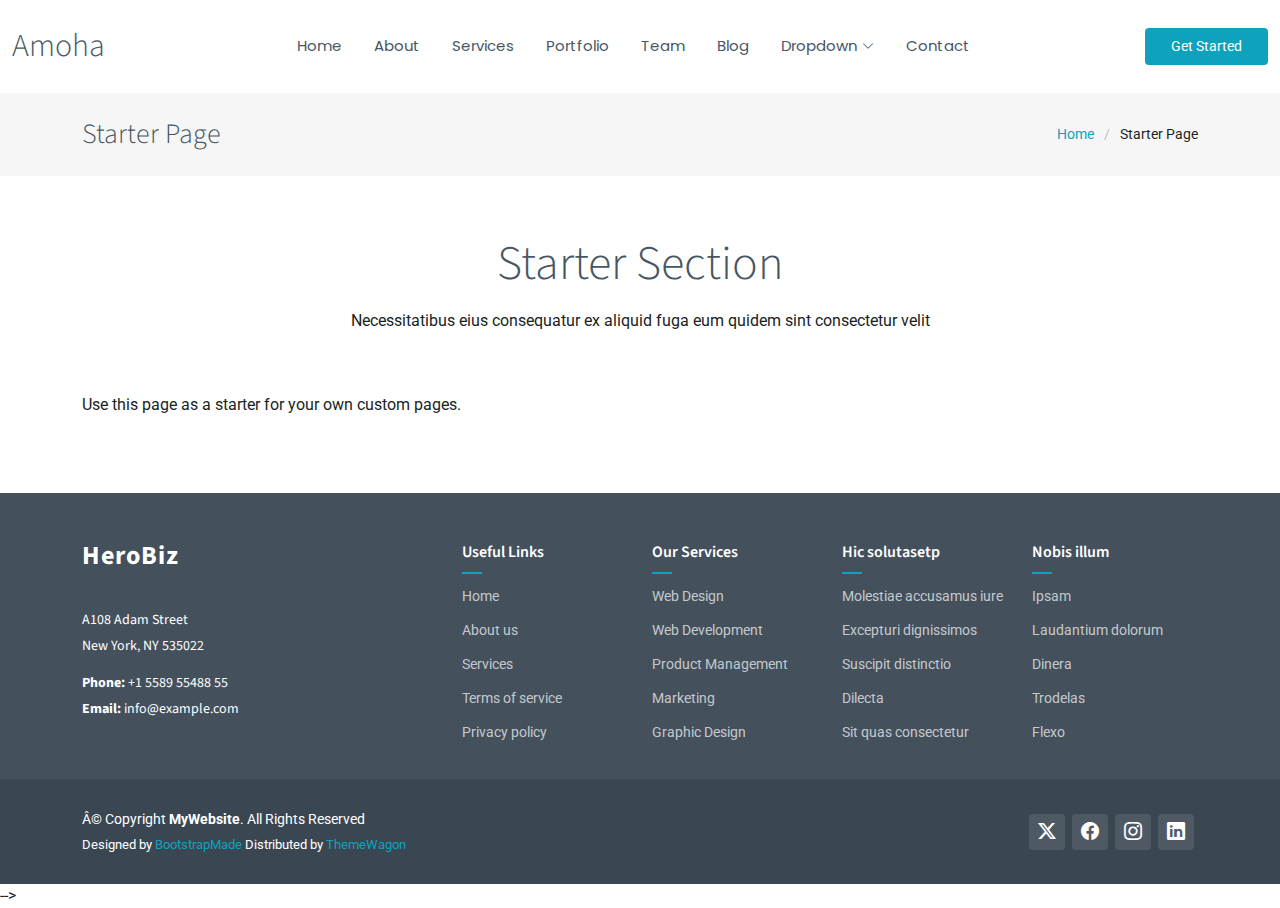
<file: starter-page.html>
<!-- <!DOCTYPE html>
<html lang="en">
  <head>
    <meta charset="utf-8" />
    <meta content="width=device-width, initial-scale=1.0" name="viewport" />
    <title>Amoha</title>
    <meta name="description" content="" />
    <meta name="keywords" content="" />

    <!-- Favicons -->
    <link href="assets/img/favicon.png" rel="icon" />
    <link href="assets/img/apple-touch-icon.png" rel="apple-touch-icon" />

    <!-- Fonts -->
    <link href="https://fonts.googleapis.com" rel="preconnect" />
    <link href="https://fonts.gstatic.com" rel="preconnect" crossorigin />
    <link
      href="https://fonts.googleapis.com/css2?family=Roboto:ital,wght@0,100;0,300;0,400;0,500;0,700;0,900;1,100;1,300;1,400;1,500;1,700;1,900&family=Poppins:ital,wght@0,100;0,200;0,300;0,400;0,500;0,600;0,700;0,800;0,900;1,100;1,200;1,300;1,400;1,500;1,600;1,700;1,800;1,900&family=Source+Sans+Pro:ital,wght@0,200;0,300;0,400;0,600;0,700;0,900;1,200;1,300;1,400;1,600;1,700;1,900&display=swap"
      rel="stylesheet"
    />

    <!-- Vendor CSS Files -->
    <link
      href="assets/vendor/bootstrap/css/bootstrap.min.css"
      rel="stylesheet"
    />
    <link
      href="assets/vendor/bootstrap-icons/bootstrap-icons.css"
      rel="stylesheet"
    />
    <link href="assets/vendor/aos/aos.css" rel="stylesheet" />
    <link
      href="assets/vendor/glightbox/css/glightbox.min.css"
      rel="stylesheet"
    />
    <link href="assets/vendor/swiper/swiper-bundle.min.css" rel="stylesheet" />

    <!-- Main CSS File -->
    <link href="assets/css/main.css" rel="stylesheet" />
  </head>

  <body class="starter-page-page">
    <header id="header" class="header d-flex align-items-center sticky-top">
      <div
        class="container-fluid position-relative d-flex align-items-center justify-content-between"
      >
        <a
          href="index.html"
          class="logo d-flex align-items-center me-auto me-xl-0"
        >
          <!-- Uncomment the line below if you also wish to use an image logo -->
          <!-- <img src="assets/img/logo.png" alt=""> -->
          <h1 class="sitename">Amoha</h1>
          <span></span>
        </a>

        <nav id="navmenu" class="navmenu">
          <ul>
            <li>
              <a href="#hero">Home<br /></a>
            </li>
            <li><a href="#about">About</a></li>
            <li><a href="#services">Services</a></li>
            <li><a href="#portfolio">Portfolio</a></li>
            <li><a href="#team">Team</a></li>
            <li><a href="blog.html">Blog</a></li>
            <li class="dropdown">
              <a href="#"
                ><span>Dropdown</span>
                <i class="bi bi-chevron-down toggle-dropdown"></i
              ></a>
              <ul>
                <li><a href="#">Dropdown 1</a></li>
                <li class="dropdown">
                  <a href="#"
                    ><span>Deep Dropdown</span>
                    <i class="bi bi-chevron-down toggle-dropdown"></i
                  ></a>
                  <ul>
                    <li><a href="#">Deep Dropdown 1</a></li>
                    <li><a href="#">Deep Dropdown 2</a></li>
                    <li><a href="#">Deep Dropdown 3</a></li>
                    <li><a href="#">Deep Dropdown 4</a></li>
                    <li><a href="#">Deep Dropdown 5</a></li>
                  </ul>
                </li>
                <li><a href="#">Dropdown 2</a></li>
                <li><a href="#">Dropdown 3</a></li>
                <li><a href="#">Dropdown 4</a></li>
              </ul>
            </li>
            <li><a href="#contact">Contact</a></li>
          </ul>
          <i class="mobile-nav-toggle d-xl-none bi bi-list"></i>
        </nav>

        <a class="btn-getstarted" href="index.html#about">Get Started</a>
      </div>
    </header>

    <main class="main">
      <!-- Page Title -->
      <div class="page-title">
        <div
          class="container d-lg-flex justify-content-between align-items-center"
        >
          <h1 class="mb-2 mb-lg-0">Starter Page</h1>
          <nav class="breadcrumbs">
            <ol>
              <li><a href="index.html">Home</a></li>
              <li class="current">Starter Page</li>
            </ol>
          </nav>
        </div>
      </div>
      <!-- End Page Title -->

      <!-- Starter Section Section -->
      <section id="starter-section" class="starter-section section">
        <!-- Section Title -->
        <div class="container section-title" data-aos="fade-up">
          <h2>Starter Section</h2>
          <p>
            Necessitatibus eius consequatur ex aliquid fuga eum quidem sint
            consectetur velit
          </p>
        </div>
        <!-- End Section Title -->

        <div class="container" data-aos="fade-up">
          <p>Use this page as a starter for your own custom pages.</p>
        </div>
      </section>
      <!-- /Starter Section Section -->
    </main>

    <footer id="footer" class="footer dark-background">
      <div class="footer-top">
        <div class="container">
          <div class="row gy-4">
            <div class="col-lg-4 col-md-6 footer-about">
              <a href="index.html" class="logo d-flex align-items-center">
                <span class="sitename">HeroBiz</span>
              </a>
              <div class="footer-contact pt-3">
                <p>A108 Adam Street</p>
                <p>New York, NY 535022</p>
                <p class="mt-3">
                  <strong>Phone:</strong> <span>+1 5589 55488 55</span>
                </p>
                <p><strong>Email:</strong> <span>info@example.com</span></p>
              </div>
            </div>

            <div class="col-lg-2 col-md-3 footer-links">
              <h4>Useful Links</h4>
              <ul>
                <li><a href="#">Home</a></li>
                <li><a href="#">About us</a></li>
                <li><a href="#">Services</a></li>
                <li><a href="#">Terms of service</a></li>
                <li><a href="#">Privacy policy</a></li>
              </ul>
            </div>

            <div class="col-lg-2 col-md-3 footer-links">
              <h4>Our Services</h4>
              <ul>
                <li><a href="#">Web Design</a></li>
                <li><a href="#">Web Development</a></li>
                <li><a href="#">Product Management</a></li>
                <li><a href="#">Marketing</a></li>
                <li><a href="#">Graphic Design</a></li>
              </ul>
            </div>

            <div class="col-lg-2 col-md-3 footer-links">
              <h4>Hic solutasetp</h4>
              <ul>
                <li><a href="#">Molestiae accusamus iure</a></li>
                <li><a href="#">Excepturi dignissimos</a></li>
                <li><a href="#">Suscipit distinctio</a></li>
                <li><a href="#">Dilecta</a></li>
                <li><a href="#">Sit quas consectetur</a></li>
              </ul>
            </div>

            <div class="col-lg-2 col-md-3 footer-links">
              <h4>Nobis illum</h4>
              <ul>
                <li><a href="#">Ipsam</a></li>
                <li><a href="#">Laudantium dolorum</a></li>
                <li><a href="#">Dinera</a></li>
                <li><a href="#">Trodelas</a></li>
                <li><a href="#">Flexo</a></li>
              </ul>
            </div>
          </div>
        </div>
      </div>

      <div class="copyright text-center">
        <div
          class="container d-flex flex-column flex-lg-row justify-content-center justify-content-lg-between align-items-center"
        >
          <div
            class="d-flex flex-column align-items-center align-items-lg-start"
          >
            <div>
              © Copyright <strong><span>MyWebsite</span></strong
              >. All Rights Reserved
            </div>
            <div class="credits">
              <!-- All the links in the footer should remain intact. -->
              <!-- You can delete the links only if you purchased the pro version. -->
              <!-- Licensing information: https://bootstrapmade.com/license/ -->
              <!-- Purchase the pro version with working PHP/AJAX contact form: https://bootstrapmade.com/herobiz-bootstrap-business-template/ -->
              Designed by
              <a href="https://bootstrapmade.com/">BootstrapMade</a> Distributed
              by <a href="https://themewagon.com">ThemeWagon</a>
            </div>
          </div>

          <div class="social-links order-first order-lg-last mb-3 mb-lg-0">
            <a href=""><i class="bi bi-twitter-x"></i></a>
            <a href=""><i class="bi bi-facebook"></i></a>
            <a href=""><i class="bi bi-instagram"></i></a>
            <a href=""><i class="bi bi-linkedin"></i></a>
          </div>
        </div>
      </div>
    </footer>

    <!-- Scroll Top -->
    <a
      href="#"
      id="scroll-top"
      class="scroll-top d-flex align-items-center justify-content-center"
      ><i class="bi bi-arrow-up-short"></i
    ></a>

    <!-- Preloader -->
    <div id="preloader"></div>

    <!-- Vendor JS Files -->
    <script src="assets/vendor/bootstrap/js/bootstrap.bundle.min.js"></script>
    <script src="assets/vendor/php-email-form/validate.js"></script>
    <script src="assets/vendor/aos/aos.js"></script>
    <script src="assets/vendor/glightbox/js/glightbox.min.js"></script>
    <script src="assets/vendor/swiper/swiper-bundle.min.js"></script>
    <script src="assets/vendor/imagesloaded/imagesloaded.pkgd.min.js"></script>
    <script src="assets/vendor/isotope-layout/isotope.pkgd.min.js"></script>

    <!-- Main JS File -->
    <script src="assets/js/main.js"></script>
  </body>
</html> -->
</file>
<file: assets/css/main.css>
/* Fonts */
:root {
  --default-font: "Roboto", system-ui, -apple-system, "Segoe UI", Roboto,
    "Helvetica Neue", Arial, "Noto Sans", "Liberation Sans", sans-serif,
    "Apple Color Emoji", "Segoe UI Emoji", "Segoe UI Symbol", "Noto Color Emoji";
  --heading-font: "Source Sans Pro", sans-serif;
  --nav-font: "Poppins", sans-serif;
}

/* Global Colors - The following color variables are used throughout the website. Updating them here will change the color scheme of the entire website */
:root {
  --background-color: #ffffff; /* Background color for the entire website, including individual sections */
  --default-color: #1a1f24; /* Default color used for the majority of the text content across the entire website */
  --heading-color: #485664; /* Color for headings, subheadings and title throughout the website */
  --accent-color: #0ea2bd; /* Accent color that represents your brand on the website. It's used for buttons, links, and other elements that need to stand out */
  --surface-color: #ffffff; /* The surface color is used as a background of boxed elements within sections, such as cards, icon boxes, or other elements that require a visual separation from the global background. */
  --contrast-color: #ffffff; /* Contrast color for text, ensuring readability against backgrounds of accent, heading, or default colors. */
}

/* Nav Menu Colors - The following color variables are used specifically for the navigation menu. They are separate from the global colors to allow for more customization options */
:root {
  --nav-color: #485664; /* The default color of the main navmenu links */
  --nav-hover-color: #0ea2bd; /* Applied to main navmenu links when they are hovered over or active */
  --nav-mobile-background-color: #ffffff; /* Used as the background color for mobile navigation menu */
  --nav-dropdown-background-color: #ffffff; /* Used as the background color for dropdown items that appear when hovering over primary navigation items */
  --nav-dropdown-color: #485664; /* Used for navigation links of the dropdown items in the navigation menu. */
  --nav-dropdown-hover-color: #0ea2bd; /* Similar to --nav-hover-color, this color is applied to dropdown navigation links when they are hovered over. */
}

/* Color Presets - These classes override global colors when applied to any section or element, providing reuse of the sam color scheme. */

.light-background {
  --background-color: #eef0f2;
  --surface-color: #ffffff;
}

.dark-background {
  --background-color: #3a4753;
  --default-color: #ffffff;
  --heading-color: #ffffff;
  --surface-color: #4f6171;
  --contrast-color: #ffffff;
}

/* Smooth scroll */
:root {
  scroll-behavior: smooth;
}

/*--------------------------------------------------------------
# General Styling & Shared Classes
--------------------------------------------------------------*/
body {
  color: var(--default-color);
  background-color: var(--background-color);
  font-family: var(--default-font);
}

a {
  color: var(--accent-color);
  text-decoration: none;
  transition: 0.3s;
}

a:hover {
  color: color-mix(in srgb, var(--accent-color), transparent 25%);
  text-decoration: none;
}

h1,
h2,
h3,
h4,
h5,
h6 {
  color: var(--heading-color);
  font-family: var(--heading-font);
}

/* Pulsating Play Button
------------------------------*/
.pulsating-play-btn {
  width: 94px;
  height: 94px;
  background: radial-gradient(
    var(--accent-color) 50%,
    color-mix(in srgb, var(--accent-color), transparent 75%) 52%
  );
  border-radius: 50%;
  display: block;
  position: relative;
  overflow: hidden;
}

.pulsating-play-btn:before {
  content: "";
  position: absolute;
  width: 120px;
  height: 120px;
  animation-delay: 0s;
  animation: pulsate-play-btn 2s;
  animation-direction: forwards;
  animation-iteration-count: infinite;
  animation-timing-function: steps;
  opacity: 1;
  border-radius: 50%;
  border: 5px solid color-mix(in srgb, var(--accent-color), transparent 30%);
  top: -15%;
  left: -15%;
  background: rgba(198, 16, 0, 0);
}

.pulsating-play-btn:after {
  content: "";
  position: absolute;
  left: 50%;
  top: 50%;
  transform: translateX(-40%) translateY(-50%);
  width: 0;
  height: 0;
  border-top: 10px solid transparent;
  border-bottom: 10px solid transparent;
  border-left: 15px solid #fff;
  z-index: 100;
  transition: all 400ms cubic-bezier(0.55, 0.055, 0.675, 0.19);
}

.pulsating-play-btn:hover:before {
  content: "";
  position: absolute;
  left: 50%;
  top: 50%;
  transform: translateX(-40%) translateY(-50%);
  width: 0;
  height: 0;
  border: none;
  border-top: 10px solid transparent;
  border-bottom: 10px solid transparent;
  border-left: 15px solid #fff;
  z-index: 200;
  animation: none;
  border-radius: 0;
}

.pulsating-play-btn:hover:after {
  border-left: 15px solid var(--accent-color);
  transform: scale(20);
}

@keyframes pulsate-play-btn {
  0% {
    transform: scale(0.6, 0.6);
    opacity: 1;
  }

  100% {
    transform: scale(1, 1);
    opacity: 0;
  }
}

/* PHP Email Form Messages
------------------------------*/
.php-email-form .error-message {
  display: none;
  background: #df1529;
  color: #ffffff;
  text-align: left;
  padding: 15px;
  margin-bottom: 24px;
  font-weight: 600;
}

.php-email-form .sent-message {
  display: none;
  color: #ffffff;
  background: #059652;
  text-align: center;
  padding: 15px;
  margin-bottom: 24px;
  font-weight: 600;
}

.php-email-form .loading {
  display: none;
  background: var(--surface-color);
  text-align: center;
  padding: 15px;
  margin-bottom: 24px;
}

.php-email-form .loading:before {
  content: "";
  display: inline-block;
  border-radius: 50%;
  width: 24px;
  height: 24px;
  margin: 0 10px -6px 0;
  border: 3px solid var(--accent-color);
  border-top-color: var(--surface-color);
  animation: php-email-form-loading 1s linear infinite;
}

@keyframes php-email-form-loading {
  0% {
    transform: rotate(0deg);
  }

  100% {
    transform: rotate(360deg);
  }
}

/*--------------------------------------------------------------
# Global Header
--------------------------------------------------------------*/
.header {
  color: var(--default-color);
  background-color: var(--background-color);
  padding: 20px 0;
  transition: all 0.5s;
  z-index: 997;
}

.header .logo {
  line-height: 1;
}

.header .logo img {
  max-height: 36px;
  margin-right: 8px;
}

.header .logo h1 {
  font-size: 32px;
  font-weight: 300;
  margin: 0;
  color: var(--heading-color);
}

.header .logo span {
  color: var(--accent-color);
  font-weight: 400;
  font-size: 34px;
  margin-left: 2px;
}

.header .btn-getstarted,
.header .btn-getstarted:focus {
  color: var(--contrast-color);
  background: var(--accent-color);
  font-size: 14px;
  padding: 8px 26px;
  margin: 0;
  border-radius: 4px;
  transition: 0.3s;
}

.header .btn-getstarted:hover,
.header .btn-getstarted:focus:hover {
  color: var(--contrast-color);
  background: color-mix(in srgb, var(--accent-color), transparent 15%);
}

@media (max-width: 1200px) {
  .header .logo {
    order: 1;
  }

  .header .btn-getstarted {
    order: 2;
    margin: 0 15px 0 0;
    padding: 6px 20px;
  }

  .header .navmenu {
    order: 3;
  }
}

.scrolled .header {
  box-shadow: 0px 0 18px rgba(0, 0, 0, 0.1);
}

/*--------------------------------------------------------------
# Navigation Menu
--------------------------------------------------------------*/
/* Desktop Navigation */
@media (min-width: 1200px) {
  .navmenu {
    padding: 0;
  }

  .navmenu ul {
    margin: 0;
    padding: 0;
    display: flex;
    list-style: none;
    align-items: center;
  }

  .navmenu li {
    position: relative;
  }

  .navmenu > ul > li {
    white-space: nowrap;
    padding: 15px 14px;
  }

  .navmenu > ul > li:last-child {
    padding-right: 0;
  }

  .navmenu a,
  .navmenu a:focus {
    color: var(--nav-color);
    font-size: 15px;
    padding: 0 2px;
    font-family: var(--nav-font);
    font-weight: 400;
    display: flex;
    align-items: center;
    justify-content: space-between;
    white-space: nowrap;
    transition: 0.3s;
    position: relative;
  }

  .navmenu a i,
  .navmenu a:focus i {
    font-size: 12px;
    line-height: 0;
    margin-left: 5px;
    transition: 0.3s;
  }

  .navmenu > ul > li > a:before {
    content: "";
    position: absolute;
    width: 100%;
    height: 2px;
    bottom: -6px;
    left: 0;
    background-color: var(--nav-hover-color);
    visibility: hidden;
    width: 0px;
    transition: all 0.3s ease-in-out 0s;
  }

  .navmenu a:hover:before,
  .navmenu li:hover > a:before,
  .navmenu .active:before {
    visibility: visible;
    width: 100%;
  }

  .navmenu li:hover > a,
  .navmenu .active,
  .navmenu .active:focus {
    color: var(--nav-hover-color);
  }

  .navmenu .dropdown ul {
    margin: 0;
    padding: 10px 0;
    background: var(--nav-dropdown-background-color);
    display: block;
    position: absolute;
    visibility: hidden;
    left: 14px;
    top: 130%;
    opacity: 0;
    transition: 0.3s;
    border-radius: 4px;
    z-index: 99;
    box-shadow: 0px 0px 30px rgba(0, 0, 0, 0.1);
  }

  .navmenu .dropdown ul li {
    min-width: 200px;
  }

  .navmenu .dropdown ul a {
    padding: 10px 20px;
    font-size: 15px;
    text-transform: none;
    color: var(--nav-dropdown-color);
  }

  .navmenu .dropdown ul a i {
    font-size: 12px;
  }

  .navmenu .dropdown ul a:hover,
  .navmenu .dropdown ul .active:hover,
  .navmenu .dropdown ul li:hover > a {
    color: var(--nav-dropdown-hover-color);
  }

  .navmenu .dropdown:hover > ul {
    opacity: 1;
    top: 100%;
    visibility: visible;
  }

  .navmenu .dropdown .dropdown ul {
    top: 0;
    left: -90%;
    visibility: hidden;
  }

  .navmenu .dropdown .dropdown:hover > ul {
    opacity: 1;
    top: 0;
    left: -100%;
    visibility: visible;
  }
}

/* Mobile Navigation */
@media (max-width: 1199px) {
  .mobile-nav-toggle {
    color: var(--nav-color);
    font-size: 28px;
    line-height: 0;
    margin-right: 10px;
    cursor: pointer;
    transition: color 0.3s;
  }

  .navmenu {
    padding: 0;
    z-index: 9997;
  }

  .navmenu ul {
    display: none;
    list-style: none;
    position: absolute;
    inset: 60px 20px 20px 20px;
    padding: 10px 0;
    margin: 0;
    border-radius: 6px;
    background-color: var(--nav-mobile-background-color);
    border: 1px solid color-mix(in srgb, var(--default-color), transparent 90%);
    box-shadow: none;
    overflow-y: auto;
    transition: 0.3s;
    z-index: 9998;
  }

  .navmenu a,
  .navmenu a:focus {
    color: var(--nav-dropdown-color);
    padding: 10px 20px;
    font-family: var(--nav-font);
    font-size: 17px;
    font-weight: 500;
    display: flex;
    align-items: center;
    justify-content: space-between;
    white-space: nowrap;
    transition: 0.3s;
  }

  .navmenu a i,
  .navmenu a:focus i {
    font-size: 12px;
    line-height: 0;
    margin-left: 5px;
    width: 30px;
    height: 30px;
    display: flex;
    align-items: center;
    justify-content: center;
    border-radius: 50%;
    transition: 0.3s;
    background-color: color-mix(in srgb, var(--accent-color), transparent 90%);
  }

  .navmenu a i:hover,
  .navmenu a:focus i:hover {
    background-color: var(--accent-color);
    color: var(--contrast-color);
  }

  .navmenu a:hover,
  .navmenu .active,
  .navmenu .active:focus {
    color: var(--nav-dropdown-hover-color);
  }

  .navmenu .active i,
  .navmenu .active:focus i {
    background-color: var(--accent-color);
    color: var(--contrast-color);
    transform: rotate(180deg);
  }

  .navmenu .dropdown ul {
    position: static;
    display: none;
    z-index: 99;
    padding: 10px 0;
    margin: 10px 20px;
    background-color: var(--nav-dropdown-background-color);
    transition: all 0.5s ease-in-out;
  }

  .navmenu .dropdown ul ul {
    background-color: rgba(33, 37, 41, 0.1);
  }

  .navmenu .dropdown > .dropdown-active {
    display: block;
    background-color: rgba(33, 37, 41, 0.03);
  }

  .mobile-nav-active {
    overflow: hidden;
  }

  .mobile-nav-active .mobile-nav-toggle {
    color: #fff;
    position: absolute;
    font-size: 32px;
    top: 15px;
    right: 15px;
    margin-right: 0;
    z-index: 9999;
  }

  .mobile-nav-active .navmenu {
    position: fixed;
    overflow: hidden;
    inset: 0;
    background: rgba(33, 37, 41, 0.8);
    transition: 0.3s;
  }

  .mobile-nav-active .navmenu > ul {
    display: block;
  }
}

/*--------------------------------------------------------------
# Global Footer
--------------------------------------------------------------*/
.footer {
  color: var(--default-color);
  background-color: var(--background-color);
  font-size: 14px;
  position: relative;
}

.footer .footer-top {
  background-color: color-mix(in srgb, var(--background-color), white 5%);
  padding-top: 50px;
}

.footer .footer-about .logo {
  line-height: 1;
  margin-bottom: 25px;
}

.footer .footer-about .logo img {
  max-height: 40px;
  margin-right: 6px;
}

.footer .footer-about .logo span {
  color: var(--heading-color);
  font-family: var(--heading-font);
  font-size: 26px;
  font-weight: 700;
  letter-spacing: 1px;
}

.footer .footer-about p {
  font-size: 14px;
  font-family: var(--heading-font);
}

.footer h4 {
  font-size: 16px;
  font-weight: 600;
  position: relative;
  padding-bottom: 12px;
  margin-bottom: 15px;
}

.footer h4::after {
  content: "";
  position: absolute;
  display: block;
  width: 20px;
  height: 2px;
  background: var(--accent-color);
  bottom: 0;
  left: 0;
}

.footer .footer-links {
  margin-bottom: 30px;
}

.footer .footer-links ul {
  list-style: none;
  padding: 0;
  margin: 0;
}

.footer .footer-links ul i {
  padding-right: 2px;
  font-size: 12px;
  line-height: 0;
}

.footer .footer-links ul li {
  padding: 10px 0;
  display: flex;
  align-items: center;
}

.footer .footer-links ul li:first-child {
  padding-top: 0;
}

.footer .footer-links ul a {
  color: color-mix(in srgb, var(--default-color), transparent 30%);
  display: inline-block;
  line-height: 1;
}

.footer .footer-links ul a:hover {
  color: var(--accent-color);
}

.footer .footer-contact p {
  margin-bottom: 5px;
}

.footer .copyright {
  padding: 30px 0;
}

.footer .copyright p {
  margin-bottom: 0;
}

.footer .credits {
  margin-top: 5px;
  font-size: 13px;
}

.footer .social-links a {
  font-size: 18px;
  display: inline-block;
  background: color-mix(in srgb, var(--default-color), transparent 90%);
  color: var(--contrast-color);
  line-height: 1;
  padding: 8px 0;
  margin-right: 4px;
  border-radius: 4px;
  text-align: center;
  width: 36px;
  height: 36px;
  transition: 0.3s;
}

.footer .social-links a:hover {
  background: var(--accent-color);
  text-decoration: none;
}

/*--------------------------------------------------------------
# Preloader
--------------------------------------------------------------*/
#preloader {
  position: fixed;
  inset: 0;
  z-index: 9999;
  overflow: hidden;
  background-color: var(--background-color);
  transition: all 0.6s ease-out;
  width: 100%;
  height: 100vh;
}

#preloader:before,
#preloader:after {
  content: "";
  position: absolute;
  border: 4px solid var(--accent-color);
  border-radius: 50%;
  animation: animate-preloader 2s cubic-bezier(0, 0.2, 0.8, 1) infinite;
}

#preloader:after {
  animation-delay: -0.5s;
}

@keyframes animate-preloader {
  0% {
    width: 10px;
    height: 10px;
    top: calc(50% - 5px);
    left: calc(50% - 5px);
    opacity: 1;
  }

  100% {
    width: 72px;
    height: 72px;
    top: calc(50% - 36px);
    left: calc(50% - 36px);
    opacity: 0;
  }
}

/*--------------------------------------------------------------
# Scroll Top Button
--------------------------------------------------------------*/
.scroll-top {
  position: fixed;
  visibility: hidden;
  opacity: 0;
  right: 15px;
  bottom: 15px;
  z-index: 99999;
  background-color: var(--accent-color);
  width: 40px;
  height: 40px;
  border-radius: 4px;
  transition: all 0.4s;
}

.scroll-top i {
  font-size: 24px;
  color: var(--contrast-color);
  line-height: 0;
}

.scroll-top:hover {
  background-color: color-mix(in srgb, var(--accent-color), transparent 20%);
  color: var(--contrast-color);
}

.scroll-top.active {
  visibility: visible;
  opacity: 1;
}

/*--------------------------------------------------------------
# Disable aos animation delay on mobile devices
--------------------------------------------------------------*/
@media screen and (max-width: 768px) {
  [data-aos-delay] {
    transition-delay: 0 !important;
  }
}

/*--------------------------------------------------------------
# Global Page Titles & Breadcrumbs
--------------------------------------------------------------*/
.page-title {
  --background-color: color-mix(in srgb, var(--default-color), transparent 96%);
  color: var(--default-color);
  background-color: var(--background-color);
  padding: 25px 0;
  position: relative;
}

.page-title h1 {
  font-size: 28px;
  font-weight: 300;
}

.page-title .breadcrumbs ol {
  display: flex;
  flex-wrap: wrap;
  list-style: none;
  padding: 0;
  margin: 0;
  font-size: 14px;
}

.page-title .breadcrumbs ol li + li {
  padding-left: 10px;
}

.page-title .breadcrumbs ol li + li::before {
  content: "/";
  display: inline-block;
  padding-right: 10px;
  color: color-mix(in srgb, var(--default-color), transparent 70%);
}

/*--------------------------------------------------------------
# Global Sections
--------------------------------------------------------------*/
section,
.section {
  color: var(--default-color);
  background-color: var(--background-color);
  padding: 60px 0;
  scroll-margin-top: 100px;
  overflow: clip;
}

@media (max-width: 1199px) {
  section,
  .section {
    scroll-margin-top: 66px;
  }
}

/*--------------------------------------------------------------
# Global Section Titles
--------------------------------------------------------------*/
.section-title {
  text-align: center;
  padding-bottom: 60px;
  position: relative;
}

.section-title h2 {
  font-size: 48px;
  font-weight: 300;
  margin-bottom: 15px;
}

.section-title p {
  margin-bottom: 0;
}

/*--------------------------------------------------------------
# Hero Section
--------------------------------------------------------------*/
.hero {
  width: 100%;
  min-height: 50vh;
  position: relative;
  padding: 120px 0 60px 0;
  display: flex;
  align-items: center;
  background: url("../img/hero-bg.png") center center;
  background-size: cover;
}

.hero h1 {
  margin: 0 0 10px 0;
  font-size: 48px;
  font-weight: 300;
}

.hero h1 span {
  color: var(--accent-color);
}

.hero p {
  color: color-mix(in srgb, var(--default-color), transparent 30%);
  margin: 5px 0 30px 0;
  font-size: 20px;
  font-weight: 400;
}

.hero .btn-get-started {
  color: var(--contrast-color);
  background: var(--accent-color);
  font-family: var(--heading-font);
  font-weight: 400;
  font-size: 15px;
  letter-spacing: 1px;
  display: inline-block;
  padding: 10px 28px;
  border-radius: 4px;
  transition: 0.5s;
}

.hero .btn-get-started:hover {
  color: var(--contrast-color);
  background: color-mix(in srgb, var(--accent-color), transparent 15%);
}

.hero .btn-watch-video {
  font-size: 16px;
  transition: 0.5s;
  margin-left: 25px;
  color: var(--default-color);
  font-weight: 500;
}

.hero .btn-watch-video i {
  color: var(--accent-color);
  font-size: 32px;
  transition: 0.3s;
  line-height: 0;
  margin-right: 8px;
}

.hero .btn-watch-video:hover {
  color: var(--accent-color);
}

.hero .btn-watch-video:hover i {
  color: color-mix(in srgb, var(--accent-color), transparent 15%);
}

.hero .animated {
  margin-bottom: 60px;
  animation: up-down 2s ease-in-out infinite alternate-reverse both;
}

@media (min-width: 992px) {
  .hero .animated {
    max-width: 45%;
  }
}

@media (max-width: 991px) {
  .hero .animated {
    max-width: 60%;
  }
}

@media (max-width: 575px) {
  .hero .animated {
    max-width: 80%;
  }
}

@media (max-width: 640px) {
  .hero h1 {
    font-size: 28px;
    line-height: 36px;
  }

  .hero p {
    font-size: 18px;
    line-height: 24px;
    margin-bottom: 30px;
  }

  .hero .btn-get-started,
  .hero .btn-watch-video {
    font-size: 13px;
  }
}

@keyframes up-down {
  0% {
    transform: translateY(10px);
  }

  100% {
    transform: translateY(-10px);
  }
}

/*--------------------------------------------------------------
# Featured Services Section
--------------------------------------------------------------*/
.featured-services .service-item {
  padding: 50px 30px;
  transition: all ease-in-out 0.4s;
  height: 100%;
}

.featured-services .service-item .icon {
  margin-bottom: 10px;
}

.featured-services .service-item .icon i {
  color: var(--accent-color);
  font-size: 36px;
  transition: 0.3s;
}

.featured-services .service-item h4 {
  font-weight: 700;
  margin-bottom: 15px;
  font-size: 20px;
}

.featured-services .service-item h4 a {
  color: var(--heading-color);
  transition: ease-in-out 0.3s;
}

.featured-services .service-item p {
  line-height: 24px;
  font-size: 14px;
  margin-bottom: 0;
}

.featured-services .service-item:hover {
  transform: translateY(-10px);
  background-color: var(--surface-color);
  box-shadow: 0px 5px 90px 0px rgba(0, 0, 0, 0.1);
}

.featured-services .service-item:hover h4 a {
  color: var(--accent-color);
}

/*--------------------------------------------------------------
# About Section
--------------------------------------------------------------*/
.about .about-img {
  position: relative;
  margin: 60px 0 0 60px;
}

.about .about-img:before {
  position: absolute;
  inset: -60px 0 0 -60px;
  content: "";
  background: url("../img/about-bg.png") top left;
  background-repeat: no-repeat;
  z-index: 1;
}

.about .about-img img {
  position: relative;
  z-index: 2;
}

@media (max-width: 575px) {
  .about .about-img {
    margin: 30px 0 0 30px;
  }

  .about .about-img:before {
    inset: -30px 0 0 -30px;
  }
}

.about h3 {
  font-weight: 300;
  font-size: 32px;
  margin-bottom: 20px;
}

@media (max-width: 768px) {
  .about h3 {
    font-size: 28px;
  }
}

.about .nav-pills {
  border-bottom: 1px solid
    color-mix(in srgb, var(--default-color), transparent 85%);
}

.about .nav-pills li + li {
  margin-left: 40px;
}

.about .nav-link {
  background: none;
  font-size: 18px;
  font-weight: 400;
  color: var(--default-color);
  padding: 12px 0;
  margin-bottom: -2px;
  border-radius: 0;
}

.about .nav-link.active {
  color: var(--accent-color);
  background: none;
  border-bottom: 3px solid var(--accent-color);
}

@media (max-width: 575px) {
  .about .nav-link {
    font-size: 16px;
  }
}

.about .tab-content h4 {
  font-size: 18px;
  margin: 0;
  font-weight: 700;
  color: var(--default-color);
}

.about .tab-content i {
  font-size: 22px;
  line-height: 0;
  margin-right: 8px;
  color: var(--accent-color);
}

/*--------------------------------------------------------------
# Clients Section
--------------------------------------------------------------*/
.clients {
  padding: 20px 0;
}

.clients .client-logo {
  display: flex;
  justify-content: center;
  align-items: center;
  overflow: hidden;
}

.clients .client-logo img {
  padding: 20px 40px;
  max-width: 90%;
  transition: 0.3s;
  opacity: 0.5;
  filter: grayscale(100);
}

.clients .client-logo img:hover {
  filter: none;
  opacity: 1;
}

@media (max-width: 640px) {
  .clients .client-logo img {
    padding: 20px;
  }
}

/*--------------------------------------------------------------
# Call To Action Section
--------------------------------------------------------------*/
.call-to-action {
  padding: 0;
}

.call-to-action .container {
  padding: 80px;
  background: color-mix(in srgb, var(--default-color), transparent 96%);
  border-radius: 15px;
}

@media (max-width: 992px) {
  .call-to-action .container {
    padding: 60px;
  }
}

.call-to-action .content h3 {
  font-size: 48px;
  font-weight: 700;
}

.call-to-action .content h3 em {
  font-style: normal;
  position: relative;
  z-index: 1;
}

.call-to-action .content h3 em:after {
  content: "";
  position: absolute;
  left: 0;
  right: 0;
  bottom: 10px;
  height: 10px;
  background: color-mix(in srgb, var(--accent-color), transparent 30%);
  z-index: -1;
}

.call-to-action .content p {
  color: color-mix(in srgb, var(--default-color), transparent 20%);
  font-weight: 400;
  font-size: 18px;
}

.call-to-action .content .cta-btn {
  color: var(--contrast-color);
  font-weight: 500;
  font-size: 16px;
  display: inline-block;
  padding: 12px 40px;
  border-radius: 5px;
  transition: 0.5s;
  margin-top: 10px;
  background: var(--accent-color);
}

.call-to-action .content .cta-btn:hover {
  background: color-mix(in srgb, var(--accent-color) 90%, black 15%);
}

.call-to-action .img {
  position: relative;
}

.call-to-action .img:before {
  content: "";
  position: absolute;
  inset: 0;
  background: color-mix(in srgb, var(--contrast-color), transparent 20%);
  border-radius: 15px;
  transform: rotate(6deg);
  z-index: 2;
}

.call-to-action .img:after {
  content: "";
  position: absolute;
  inset: 0;
  background: color-mix(in srgb, var(--default-color), transparent 95%);
  border-radius: 15px;
  transform: rotate(12deg);
  z-index: 1;
}

.call-to-action .img img {
  position: relative;
  z-index: 3;
  border-radius: 15px;
  z-index: 3;
}

/*--------------------------------------------------------------
# Onfocus Section
--------------------------------------------------------------*/
.onfocus {
  padding: 0;
}

.onfocus .video-play {
  min-height: 400px;
  background: linear-gradient(
      color-mix(in srgb, var(--background-color), transparent 90%),
      color-mix(in srgb, var(--background-color), transparent 75%)
    ),
    url("../img/onfocus-video-bg.jpg") center center;
  background-size: cover;
}

.onfocus .content {
  background: linear-gradient(
      color-mix(in srgb, var(--background-color), transparent 90%),
      color-mix(in srgb, var(--background-color), transparent 75%)
    ),
    url("../img/onfocus-content-bg.jpg") center center;
  background-size: cover;
  padding: 40px;
}

@media (min-width: 768px) {
  .onfocus .content {
    padding: 80px;
  }
}

.onfocus .content h3 {
  font-weight: 600;
  font-size: 32px;
}

.onfocus .content ul {
  list-style: none;
  padding: 0;
}

.onfocus .content ul li {
  padding-bottom: 10px;
}

.onfocus .content ul i {
  font-size: 20px;
  padding-right: 4px;
  color: var(--accent-color);
}

.onfocus .content p:last-child {
  margin-bottom: 0;
}

.onfocus .content .read-more {
  font-weight: 500;
  font-size: 16px;
  letter-spacing: 1px;
  padding: 12px 24px;
  border-radius: 5px;
  transition: 0.3s;
  display: -nline-flex;
  align-items: center;
  justify-content: center;
  color: var(--contrast-color);
  background: var(--accent-color);
}

.onfocus .content .read-more i {
  font-size: 18px;
  margin-left: 5px;
  line-height: 0;
  transition: 0.3s;
}

.onfocus .content .read-more:hover {
  background: color-mix(in srgb, var(--accent-color) 90%, black 15%);
  padding-right: 19px;
}

.onfocus .content .read-more:hover i {
  margin-left: 10px;
}

.onfocus .pulsating-play-btn {
  position: absolute;
  left: calc(50% - 47px);
  top: calc(50% - 47px);
}

/*--------------------------------------------------------------
# Features Section
--------------------------------------------------------------*/
.features .nav-tabs {
  border: 0;
}

.features .nav-link {
  background-color: var(--surface-color);
  color: var(--color-secondary);
  border: 0;
  padding: 25px 20px;
  box-shadow: 5px 5px 25px rgba(0, 0, 0, 0.1);
  border-radius: 0;
  display: flex;
  align-items: center;
  justify-content: center;
  flex-direction: column;
  transition: 0s;
  cursor: pointer;
  height: 100%;
}

.features .nav-link i {
  font-size: 32px;
  line-height: 0;
}

.features .nav-link h4 {
  font-size: 20px;
  font-weight: 600;
  margin: 10px 0 0 0;
}

.features .nav-link:hover {
  color: var(--accent-color);
}

.features .nav-link:hover,
.features .nav-link.active {
  transition: 0.3s;
  background: var(--accent-color);
  color: var(--contrast-color) !important;
  border-color: var(--accent-color);
}

.features .nav-link:hover h4,
.features .nav-link.active h4 {
  color: var(--contrast-color);
}

.features .nav-link:hover i,
.features .nav-link.active i {
  color: var(--contrast-color) !important;
}

.features .tab-content {
  margin-top: 30px;
}

.features .tab-pane.active {
  animation: fadeIn 0.5s ease-out;
}

.features .tab-pane h3 {
  font-weight: 600;
  font-size: 28px;
}

.features .tab-pane ul {
  list-style: none;
  padding: 0;
}

.features .tab-pane ul li {
  padding-bottom: 10px;
}

.features .tab-pane ul i {
  font-size: 24px;
  margin-right: 4px;
  color: var(--accent-color);
}

.features .tab-pane p:last-child {
  margin-bottom: 0;
}

/*--------------------------------------------------------------
# Services Section
--------------------------------------------------------------*/
.services .img {
  border-radius: 8px;
  overflow: hidden;
}

.services .img img {
  transition: 0.6s;
}

.services .details {
  background: color-mix(in srgb, var(--surface-color), transparent 5%);
  padding: 50px 30px;
  margin: -100px 30px 0 30px;
  transition: all ease-in-out 0.3s;
  position: relative;
  text-align: center;
  border-radius: 8px;
  box-shadow: 0px 0 25px rgba(0, 0, 0, 0.1);
}

.services .details .icon {
  margin: 0;
  width: 72px;
  height: 72px;
  background: var(--accent-color);
  color: var(--contrast-color);
  border: 6px solid var(--contrast-color);
  border-radius: 50px;
  display: flex;
  align-items: center;
  justify-content: center;
  margin-bottom: 20px;
  font-size: 28px;
  transition: ease-in-out 0.3s;
  position: absolute;
  top: -36px;
  left: calc(50% - 36px);
}

.services .details h3 {
  font-weight: 700;
  margin: 10px 0 15px 0;
  font-size: 22px;
  transition: ease-in-out 0.3s;
}

.services .details p {
  color: color-mix(in srgb, var(--default-color), transparent 10%);
  line-height: 24px;
  font-size: 14px;
  margin-bottom: 0;
}

.services .service-item:hover .details h3 {
  color: var(--accent-color);
}

.services .service-item:hover .details .icon {
  background: var(--surface-color);
  border: 2px solid var(--accent-color);
}

.services .service-item:hover .details .icon i {
  color: var(--accent-color);
}

.services .service-item:hover .img img {
  transform: scale(1.2);
}

/*--------------------------------------------------------------
# Testimonials Section
--------------------------------------------------------------*/
.testimonials {
  padding: 80px 0;
  position: relative;
}

.testimonials:before {
  content: "";
  background: color-mix(in srgb, var(--background-color), transparent 30%);
  position: absolute;
  inset: 0;
  z-index: 2;
}

.testimonials .testimonials-bg {
  position: absolute;
  inset: 0;
  display: block;
  width: 100%;
  height: 100%;
  object-fit: cover;
  z-index: 1;
}

.testimonials .container {
  position: relative;
  z-index: 3;
}

.testimonials .testimonials-carousel,
.testimonials .testimonials-slider {
  overflow: hidden;
}

.testimonials .testimonial-item {
  text-align: center;
}

.testimonials .testimonial-item .testimonial-img {
  width: 100px;
  border-radius: 50%;
  border: 6px solid color-mix(in srgb, var(--default-color), transparent 85%);
  margin: 0 auto;
}

.testimonials .testimonial-item h3 {
  font-size: 20px;
  font-weight: bold;
  margin: 10px 0 5px 0;
}

.testimonials .testimonial-item h4 {
  font-size: 14px;
  margin: 0 0 15px 0;
  color: color-mix(in srgb, var(--default-color), transparent 40%);
}

.testimonials .testimonial-item .stars {
  margin-bottom: 15px;
}

.testimonials .testimonial-item .stars i {
  color: #ffc107;
  margin: 0 1px;
}

.testimonials .testimonial-item .quote-icon-left,
.testimonials .testimonial-item .quote-icon-right {
  color: color-mix(in srgb, var(--default-color), transparent 40%);
  font-size: 26px;
  line-height: 0;
}

.testimonials .testimonial-item .quote-icon-left {
  display: inline-block;
  left: -5px;
  position: relative;
}

.testimonials .testimonial-item .quote-icon-right {
  display: inline-block;
  right: -5px;
  position: relative;
  top: 10px;
  transform: scale(-1, -1);
}

.testimonials .testimonial-item p {
  font-style: italic;
  margin: 0 auto 15px auto;
}

.testimonials .swiper-wrapper {
  height: auto;
}

.testimonials .swiper-pagination {
  margin-top: 20px;
  position: relative;
}

.testimonials .swiper-pagination .swiper-pagination-bullet {
  width: 12px;
  height: 12px;
  background-color: color-mix(in srgb, var(--default-color), transparent 50%);
  opacity: 0.5;
}

.testimonials .swiper-pagination .swiper-pagination-bullet-active {
  background-color: var(--default-color);
  opacity: 1;
}

@media (min-width: 992px) {
  .testimonials .testimonial-item p {
    width: 80%;
  }
}

/*--------------------------------------------------------------
# Pricing Section
--------------------------------------------------------------*/
.pricing .pricing-item {
  background-color: var(--backgroun-color);
  padding: 60px 40px;
  box-shadow: 0 3px 20px -2px rgba(0, 0, 0, 0.1);
  height: 100%;
  display: flex;
  flex-direction: column;
  border: 1px solid color-mix(in srgb, var(--default-color), transparent 90%);
  border-radius: 10px;
  overflow: hidden;
}

.pricing .pricing-header {
  background: linear-gradient(rgba(0, 0, 0, 0.6), rgba(0, 0, 0, 0.3)),
    url("../img/pricing-bg.jpg") center center;
  background-size: cover;
  text-align: center;
  padding: 40px;
  margin: -60px -40px 0;
}

.pricing h3 {
  font-weight: 600;
  margin-bottom: 5px;
  font-size: 36px;
  color: var(--contrast-color);
}

.pricing h4 {
  font-size: 48px;
  color: var(--contrast-color);
  font-weight: 400;
  margin-bottom: 0;
}

.pricing h4 sup {
  font-size: 28px;
}

.pricing h4 span {
  color: color-mix(in srgb, var(--contrast-color), transparent 20%);
  font-size: 24px;
}

.pricing ul {
  padding: 30px 0;
  list-style: none;
  color: color-mix(in srgb, var(--default-color), transparent 30%);
  text-align: left;
  line-height: 20px;
}

.pricing ul li {
  padding: 10px 0;
  display: flex;
  align-items: center;
}

.pricing ul i {
  color: var(--accent-color);
  font-size: 36px;
  padding-right: 3px;
  line-height: 0;
}

.pricing ul .na {
  color: color-mix(in srgb, var(--default-color), transparent 60%);
}

.pricing ul .na i {
  color: color-mix(in srgb, var(--default-color), transparent 60%);
  font-size: 24px;
  padding-left: 4px;
}

.pricing ul .na span {
  text-decoration: line-through;
}

.pricing .buy-btn {
  display: inline-block;
  padding: 12px 40px;
  border-radius: 6px;
  color: var(--default-color);
  transition: none;
  font-size: 16px;
  font-weight: 500;
  transition: 0.3s;
  border: 1px solid var(--default-color);
}

.pricing .buy-btn:hover {
  background: var(--accent-color);
  color: var(--contrast-color);
  border-color: var(--accent-color);
}

.pricing .featured {
  border-color: var(--accent-color);
}

.pricing .featured .pricing-header {
  background: linear-gradient(
      color-mix(in srgb, var(--accent-color), transparent 10%),
      color-mix(in srgb, var(--accent-color), transparent 20%)
    ),
    url("../img/pricing-bg.jpg") center center;
}

.pricing .featured .buy-btn {
  border-color: var(--accent-color);
  background: var(--accent-color);
  color: var(--contrast-color);
}

/*--------------------------------------------------------------
# Faq Section
--------------------------------------------------------------*/
.faq .content h3 {
  font-weight: 400;
  font-size: 34px;
}

.faq .content p {
  color: color-mix(in srgb, var(--default-color), transparent 30%);
}

.faq .faq-container {
  margin-top: 15px;
}

.faq .faq-container .faq-item {
  background-color: var(--surface-color);
  position: relative;
  padding: 20px;
  margin-bottom: 20px;
  box-shadow: 0px 5px 25px 0px rgba(0, 0, 0, 0.1);
  overflow: hidden;
}

.faq .faq-container .faq-item:last-child {
  margin-bottom: 0;
}

.faq .faq-container .faq-item h3 {
  font-weight: 600;
  font-size: 17px;
  line-height: 24px;
  margin: 0 30px 0 32px;
  transition: 0.3s;
  cursor: pointer;
}

.faq .faq-container .faq-item h3 span {
  color: var(--accent-color);
  padding-right: 5px;
}

.faq .faq-container .faq-item h3:hover {
  color: var(--accent-color);
}

.faq .faq-container .faq-item .faq-content {
  display: grid;
  grid-template-rows: 0fr;
  transition: 0.3s ease-in-out;
  visibility: hidden;
  opacity: 0;
}

.faq .faq-container .faq-item .faq-content p {
  margin-bottom: 0;
  overflow: hidden;
}

.faq .faq-container .faq-item .faq-icon {
  position: absolute;
  top: 22px;
  left: 20px;
  font-size: 22px;
  line-height: 0;
  transition: 0.3s;
  color: var(--accent-color);
}

.faq .faq-container .faq-item .faq-toggle {
  position: absolute;
  top: 20px;
  right: 20px;
  font-size: 16px;
  line-height: 0;
  transition: 0.3s;
  cursor: pointer;
}

.faq .faq-container .faq-item .faq-toggle:hover {
  color: var(--accent-color);
}

.faq .faq-container .faq-active h3 {
  color: var(--accent-color);
}

.faq .faq-container .faq-active .faq-content {
  grid-template-rows: 1fr;
  visibility: visible;
  opacity: 1;
  padding-top: 10px;
}

.faq .faq-container .faq-active .faq-toggle {
  transform: rotate(90deg);
  color: var(--accent-color);
}

/*--------------------------------------------------------------
# Portfolio Section
--------------------------------------------------------------*/
.portfolio .portfolio-filters {
  padding: 0;
  margin: 0 auto 20px auto;
  list-style: none;
  text-align: center;
}

.portfolio .portfolio-filters li {
  cursor: pointer;
  display: inline-block;
  padding: 0;
  font-size: 18px;
  font-weight: 400;
  margin: 0 10px;
  line-height: 1;
  margin-bottom: 5px;
  transition: all 0.3s ease-in-out;
}

.portfolio .portfolio-filters li:hover,
.portfolio .portfolio-filters li.filter-active {
  color: var(--accent-color);
}

.portfolio .portfolio-filters li:first-child {
  margin-left: 0;
}

.portfolio .portfolio-filters li:last-child {
  margin-right: 0;
}

@media (max-width: 575px) {
  .portfolio .portfolio-filters li {
    font-size: 14px;
    margin: 0 5px;
  }
}

.portfolio .portfolio-content {
  position: relative;
  overflow: hidden;
}

.portfolio .portfolio-content img {
  transition: 0.3s;
}

.portfolio .portfolio-content .portfolio-info {
  opacity: 0;
  position: absolute;
  inset: 0;
  z-index: 3;
  transition: all ease-in-out 0.3s;
  background: rgba(0, 0, 0, 0.6);
  padding: 15px;
}

.portfolio .portfolio-content .portfolio-info h4 {
  font-size: 14px;
  padding: 5px 10px;
  font-weight: 400;
  color: #ffffff;
  display: inline-block;
  background-color: var(--accent-color);
}

.portfolio .portfolio-content .portfolio-info p {
  position: absolute;
  bottom: 10px;
  text-align: center;
  display: inline-block;
  left: 0;
  right: 0;
  font-size: 16px;
  font-weight: 600;
  color: rgba(255, 255, 255, 0.8);
}

.portfolio .portfolio-content .portfolio-info .preview-link,
.portfolio .portfolio-content .portfolio-info .details-link {
  position: absolute;
  left: calc(50% - 40px);
  font-size: 26px;
  top: calc(50% - 14px);
  color: #fff;
  transition: 0.3s;
  line-height: 1.2;
}

.portfolio .portfolio-content .portfolio-info .preview-link:hover,
.portfolio .portfolio-content .portfolio-info .details-link:hover {
  color: var(--accent-color);
}

.portfolio .portfolio-content .portfolio-info .details-link {
  left: 50%;
  font-size: 34px;
  line-height: 0;
}

.portfolio .portfolio-content:hover .portfolio-info {
  opacity: 1;
}

.portfolio .portfolio-content:hover img {
  transform: scale(1.1);
}

/*--------------------------------------------------------------
# Team Section
--------------------------------------------------------------*/
.team .team-member .member-img {
  border-radius: 8px;
  overflow: hidden;
}

.team .team-member .social {
  position: absolute;
  left: 0;
  top: -18px;
  right: 0;
  opacity: 0;
  transition: ease-in-out 0.3s;
  display: flex;
  align-items: center;
  justify-content: center;
}

.team .team-member .social a {
  transition: color 0.3s;
  color: var(--contrast-color);
  background: var(--accent-color);
  margin: 0 5px;
  display: inline-flex;
  align-items: center;
  justify-content: center;
  width: 36px;
  height: 36px;
  border-radius: 50%;
  transition: 0.3s;
}

.team .team-member .social a i {
  line-height: 0;
  font-size: 16px;
}

.team .team-member .social a:hover {
  background: color-mix(in srgb, var(--accent-color) 90%, black 15%);
}

.team .team-member .social i {
  font-size: 18px;
  margin: 0 2px;
}

.team .team-member .member-info {
  background-color: var(--surface-color);
  padding: 30px 15px;
  text-align: center;
  box-shadow: 0px 2px 15px rgba(0, 0, 0, 0.1);
  background: var(--surface-color);
  margin: -50px 20px 0 20px;
  position: relative;
  border-radius: 8px;
}

.team .team-member .member-info h4 {
  font-weight: 500;
  margin-bottom: 5px;
  font-size: 20px;
}

.team .team-member .member-info span {
  display: block;
  font-size: 16px;
  font-weight: 400;
  color: color-mix(in srgb, var(--default-color), transparent 30%);
}

.team .team-member .member-info p {
  font-style: italic;
  font-size: 14px;
  line-height: 26px;
  color: color-mix(in srgb, var(--default-color), transparent 30%);
}

.team .team-member:hover .social {
  opacity: 1;
}

/*--------------------------------------------------------------
# Recent Posts Section
--------------------------------------------------------------*/
.recent-posts article {
  background: var(--surface-color);
  box-shadow: 0 4px 16px rgba(0, 0, 0, 0.1);
  padding: 30px;
  height: 100%;
  border-radius: 10px;
  overflow: hidden;
}

.recent-posts .post-img {
  max-height: 240px;
  margin: -30px -30px 15px -30px;
  overflow: hidden;
}

.recent-posts .post-category {
  font-size: 16px;
  color: color-mix(in srgb, var(--default-color), transparent 50%);
  margin-bottom: 10px;
}

.recent-posts .title {
  font-size: 20px;
  font-weight: 700;
  padding: 0;
  margin: 0 0 20px 0;
}

.recent-posts .title a {
  color: var(--heading-color);
  transition: 0.3s;
}

.recent-posts .title a:hover {
  color: var(--accent-color);
}

.recent-posts .post-author-img {
  width: 50px;
  border-radius: 50%;
  margin-right: 15px;
}

.recent-posts .post-author {
  font-weight: 600;
  margin-bottom: 5px;
}

.recent-posts .post-date {
  font-size: 14px;
  color: color-mix(in srgb, var(--default-color), transparent 50%);
  margin-bottom: 0;
}

/*--------------------------------------------------------------
# Contact Section
--------------------------------------------------------------*/
.contact .info {
  background-color: var(--surface-color);
  padding: 40px;
  box-shadow: 0px 2px 15px rgba(0, 0, 0, 0.1);
  overflow: hidden;
}

.contact .info h3 {
  font-weight: 600;
  font-size: 24px;
}

.contact .info p {
  color: color-mix(in srgb, var(--default-color), transparent 40%);
  margin-bottom: 30px;
  font-size: 15px;
}

.contact .info-item + .info-item {
  padding-top: 20px;
  margin-top: 20px;
  border-top: 1px solid
    color-mix(in srgb, var(--default-color), transparent 90%);
}

.contact .info-item i {
  font-size: 24px;
  color: var(--accent-color);
  transition: all 0.3s ease-in-out;
  margin-right: 20px;
}

.contact .info-item h4 {
  padding: 0;
  font-size: 18px;
  font-weight: 600;
  margin-bottom: 5px;
}

.contact .info-item p {
  padding: 0;
  margin-bottom: 0;
  font-size: 14px;
  color: color-mix(in srgb, var(--default-color), transparent 40%);
}

.contact .php-email-form {
  width: 100%;
}

.contact .php-email-form .form-group {
  padding-bottom: 8px;
}

.contact .php-email-form input[type="text"],
.contact .php-email-form input[type="email"],
.contact .php-email-form textarea {
  border-radius: 0px;
  box-shadow: none;
  font-size: 14px;
  background-color: color-mix(
    in srgb,
    var(--background-color),
    transparent 50%
  );
  border-color: color-mix(in srgb, var(--default-color), transparent 80%);
}

.contact .php-email-form input[type="text"]:focus,
.contact .php-email-form input[type="email"]:focus,
.contact .php-email-form textarea:focus {
  border-color: var(--accent-color);
}

.contact .php-email-form input[type="text"],
.contact .php-email-form input[type="email"] {
  height: 48px;
  padding: 10px 15px;
}

.contact .php-email-form textarea {
  padding: 10px 12px;
  height: 290px;
}

.contact .php-email-form button[type="submit"] {
  background: var(--accent-color);
  color: var(--contrast-color);
  border: 0;
  padding: 13px 50px;
  transition: 0.4s;
  border-radius: 4px;
}

.contact .php-email-form button[type="submit"]:hover {
  background: color-mix(in srgb, var(--accent-color) 90%, black 15%);
}

/*--------------------------------------------------------------
# Portfolio Details Section
--------------------------------------------------------------*/
.portfolio-details .portfolio-details-slider img {
  width: 100%;
}

.portfolio-details .swiper-wrapper {
  height: auto;
}

.portfolio-details .swiper-button-prev,
.portfolio-details .swiper-button-next {
  width: 48px;
  height: 48px;
}

.portfolio-details .swiper-button-prev:after,
.portfolio-details .swiper-button-next:after {
  color: rgba(255, 255, 255, 0.8);
  background-color: rgba(0, 0, 0, 0.15);
  font-size: 24px;
  border-radius: 50%;
  width: 48px;
  height: 48px;
  display: flex;
  align-items: center;
  justify-content: center;
  transition: 0.3s;
}

.portfolio-details .swiper-button-prev:hover:after,
.portfolio-details .swiper-button-next:hover:after {
  background-color: rgba(0, 0, 0, 0.3);
}

@media (max-width: 575px) {
  .portfolio-details .swiper-button-prev,
  .portfolio-details .swiper-button-next {
    display: none;
  }
}

.portfolio-details .swiper-pagination {
  margin-top: 20px;
  position: relative;
}

.portfolio-details .swiper-pagination .swiper-pagination-bullet {
  width: 10px;
  height: 10px;
  background-color: color-mix(in srgb, var(--default-color), transparent 85%);
  opacity: 1;
}

.portfolio-details .swiper-pagination .swiper-pagination-bullet-active {
  background-color: var(--accent-color);
}

.portfolio-details .portfolio-info h3 {
  font-size: 22px;
  font-weight: 700;
  margin-bottom: 20px;
  padding-bottom: 20px;
  position: relative;
}

.portfolio-details .portfolio-info h3:after {
  content: "";
  position: absolute;
  display: block;
  width: 50px;
  height: 3px;
  background: var(--accent-color);
  left: 0;
  bottom: 0;
}

.portfolio-details .portfolio-info ul {
  list-style: none;
  padding: 0;
  font-size: 15px;
}

.portfolio-details .portfolio-info ul li {
  display: flex;
  flex-direction: column;
  padding-bottom: 15px;
}

.portfolio-details .portfolio-info ul strong {
  text-transform: uppercase;
  font-weight: 400;
  color: color-mix(in srgb, var(--default-color), transparent 50%);
  font-size: 14px;
}

.portfolio-details .portfolio-info .btn-visit {
  padding: 8px 40px;
  background: var(--accent-color);
  color: var(--contrast-color);
  border-radius: 50px;
  transition: 0.3s;
}

.portfolio-details .portfolio-info .btn-visit:hover {
  background: color-mix(in srgb, var(--accent-color), transparent 20%);
}

.portfolio-details .portfolio-description h2 {
  font-size: 26px;
  font-weight: 700;
  margin-bottom: 20px;
}

.portfolio-details .portfolio-description p {
  padding: 0;
}

.portfolio-details .portfolio-description .testimonial-item {
  padding: 30px 30px 0 30px;
  position: relative;
  background: color-mix(in srgb, var(--default-color), transparent 97%);
  margin-bottom: 50px;
}

.portfolio-details .portfolio-description .testimonial-item .testimonial-img {
  width: 90px;
  border-radius: 50px;
  border: 6px solid var(--background-color);
  float: left;
  margin: 0 10px 0 0;
}

.portfolio-details .portfolio-description .testimonial-item h3 {
  font-size: 18px;
  font-weight: bold;
  margin: 15px 0 5px 0;
  padding-top: 20px;
}

.portfolio-details .portfolio-description .testimonial-item h4 {
  font-size: 14px;
  color: #6c757d;
  margin: 0;
}

.portfolio-details .portfolio-description .testimonial-item .quote-icon-left,
.portfolio-details .portfolio-description .testimonial-item .quote-icon-right {
  color: color-mix(in srgb, var(--accent-color), transparent 50%);
  font-size: 26px;
  line-height: 0;
}

.portfolio-details .portfolio-description .testimonial-item .quote-icon-left {
  display: inline-block;
  left: -5px;
  position: relative;
}

.portfolio-details .portfolio-description .testimonial-item .quote-icon-right {
  display: inline-block;
  right: -5px;
  position: relative;
  top: 10px;
  transform: scale(-1, -1);
}

.portfolio-details .portfolio-description .testimonial-item p {
  font-style: italic;
  margin: 0 0 15px 0 0 0;
  padding: 0;
}

/*--------------------------------------------------------------
# Service Details Section
--------------------------------------------------------------*/
.service-details .services-list {
  background-color: var(--surface-color);
  padding: 10px 30px;
  border: 1px solid color-mix(in srgb, var(--default-color), transparent 90%);
  margin-bottom: 20px;
}

.service-details .services-list a {
  display: block;
  line-height: 1;
  padding: 8px 0 8px 15px;
  border-left: 3px solid
    color-mix(in srgb, var(--default-color), transparent 70%);
  margin: 20px 0;
  color: color-mix(in srgb, var(--default-color), transparent 20%);
  transition: 0.3s;
}

.service-details .services-list a.active {
  color: var(--heading-color);
  font-weight: 700;
  border-color: var(--accent-color);
}

.service-details .services-list a:hover {
  border-color: var(--accent-color);
}

.service-details .services-img {
  margin-bottom: 20px;
}

.service-details h3 {
  font-size: 26px;
  font-weight: 700;
}

.service-details h4 {
  font-size: 20px;
  font-weight: 700;
}

.service-details p {
  font-size: 15px;
}

.service-details ul {
  list-style: none;
  padding: 0;
  font-size: 15px;
}

.service-details ul li {
  padding: 5px 0;
  display: flex;
  align-items: center;
}

.service-details ul i {
  font-size: 20px;
  margin-right: 8px;
  color: var(--accent-color);
}

/*--------------------------------------------------------------
# Blog Posts Section
--------------------------------------------------------------*/
.blog-posts article {
  background-color: var(--surface-color);
  box-shadow: 0 4px 16px rgba(0, 0, 0, 0.1);
  padding: 30px;
  height: 100%;
  border-radius: 10px;
  overflow: hidden;
}

.blog-posts .post-img {
  max-height: 240px;
  margin: -30px -30px 15px -30px;
  overflow: hidden;
}

.blog-posts .post-category {
  font-size: 16px;
  color: color-mix(in srgb, var(--default-color), transparent 40%);
  margin-bottom: 10px;
}

.blog-posts .title {
  font-size: 20px;
  font-weight: 700;
  padding: 0;
  margin: 0 0 20px 0;
}

.blog-posts .title a {
  color: var(--heading-color);
  transition: 0.3s;
}

.blog-posts .title a:hover {
  color: var(--accent-color);
}

.blog-posts .post-author-img {
  width: 50px;
  border-radius: 50%;
  margin-right: 15px;
}

.blog-posts .post-author {
  font-weight: 600;
  margin-bottom: 5px;
}

.blog-posts .post-date {
  font-size: 14px;
  color: color-mix(in srgb, var(--default-color), transparent 40%);
  margin-bottom: 0;
}

/*--------------------------------------------------------------
# Blog Pagination Section
--------------------------------------------------------------*/
.blog-pagination {
  padding-top: 0;
  color: color-mix(in srgb, var(--default-color), transparent 40%);
}

.blog-pagination ul {
  display: flex;
  padding: 0;
  margin: 0;
  list-style: none;
}

.blog-pagination li {
  margin: 0 5px;
  transition: 0.3s;
}

.blog-pagination li a {
  color: color-mix(in srgb, var(--default-color), transparent 40%);
  padding: 7px 16px;
  display: flex;
  align-items: center;
  justify-content: center;
}

.blog-pagination li a.active,
.blog-pagination li a:hover {
  background: var(--accent-color);
  color: var(--contrast-color);
}

.blog-pagination li a.active a,
.blog-pagination li a:hover a {
  color: var(--contrast-color);
}

/*--------------------------------------------------------------
# Blog Details Section
--------------------------------------------------------------*/
.blog-details {
  padding-bottom: 30px;
}

.blog-details .article {
  background-color: var(--surface-color);
  padding: 30px;
  box-shadow: 0 4px 16px rgba(0, 0, 0, 0.1);
}

.blog-details .post-img {
  margin: -30px -30px 20px -30px;
  overflow: hidden;
}

.blog-details .title {
  color: var(--heading-color);
  font-size: 28px;
  font-weight: 700;
  padding: 0;
  margin: 30px 0;
}

.blog-details .content {
  margin-top: 20px;
}

.blog-details .content h3 {
  font-size: 22px;
  margin-top: 30px;
  font-weight: bold;
}

.blog-details .content blockquote {
  overflow: hidden;
  background-color: color-mix(in srgb, var(--default-color), transparent 95%);
  padding: 60px;
  position: relative;
  text-align: center;
  margin: 20px 0;
}

.blog-details .content blockquote p {
  color: var(--default-color);
  line-height: 1.6;
  margin-bottom: 0;
  font-style: italic;
  font-weight: 500;
  font-size: 22px;
}

.blog-details .content blockquote:after {
  content: "";
  position: absolute;
  left: 0;
  top: 0;
  bottom: 0;
  width: 3px;
  background-color: var(--accent-color);
  margin-top: 20px;
  margin-bottom: 20px;
}

.blog-details .meta-top {
  margin-top: 20px;
  color: color-mix(in srgb, var(--default-color), transparent 40%);
}

.blog-details .meta-top ul {
  display: flex;
  flex-wrap: wrap;
  list-style: none;
  align-items: center;
  padding: 0;
  margin: 0;
}

.blog-details .meta-top ul li + li {
  padding-left: 20px;
}

.blog-details .meta-top i {
  font-size: 16px;
  margin-right: 8px;
  line-height: 0;
  color: color-mix(in srgb, var(--default-color), transparent 40%);
}

.blog-details .meta-top a {
  color: color-mix(in srgb, var(--default-color), transparent 40%);
  font-size: 14px;
  display: inline-block;
  line-height: 1;
}

.blog-details .meta-bottom {
  padding-top: 10px;
  border-top: 1px solid
    color-mix(in srgb, var(--default-color), transparent 90%);
}

.blog-details .meta-bottom i {
  color: color-mix(in srgb, var(--default-color), transparent 40%);
  display: inline;
}

.blog-details .meta-bottom a {
  color: color-mix(in srgb, var(--default-color), transparent 40%);
  transition: 0.3s;
}

.blog-details .meta-bottom a:hover {
  color: var(--accent-color);
}

.blog-details .meta-bottom .cats {
  list-style: none;
  display: inline;
  padding: 0 20px 0 0;
  font-size: 14px;
}

.blog-details .meta-bottom .cats li {
  display: inline-block;
}

.blog-details .meta-bottom .tags {
  list-style: none;
  display: inline;
  padding: 0;
  font-size: 14px;
}

.blog-details .meta-bottom .tags li {
  display: inline-block;
}

.blog-details .meta-bottom .tags li + li::before {
  padding-right: 6px;
  color: var(--default-color);
  content: ",";
}

.blog-details .meta-bottom .share {
  font-size: 16px;
}

.blog-details .meta-bottom .share i {
  padding-left: 5px;
}

/*--------------------------------------------------------------
# Blog Author Section
--------------------------------------------------------------*/
.blog-author {
  padding: 10px 0 40px 0;
}

.blog-author .author-container {
  background-color: var(--surface-color);
  padding: 20px;
  box-shadow: 0 4px 16px rgba(0, 0, 0, 0.1);
}

.blog-author img {
  max-width: 120px;
  margin-right: 20px;
}

.blog-author h4 {
  font-weight: 600;
  font-size: 20px;
  margin-bottom: 0px;
  padding: 0;
  color: color-mix(in srgb, var(--default-color), transparent 20%);
}

.blog-author .social-links {
  margin: 0 10px 10px 0;
}

.blog-author .social-links a {
  color: color-mix(in srgb, var(--default-color), transparent 60%);
  margin-right: 5px;
}

.blog-author p {
  font-style: italic;
  color: color-mix(in srgb, var(--default-color), transparent 30%);
  margin-bottom: 0;
}

/*--------------------------------------------------------------
# Blog Comments Section
--------------------------------------------------------------*/
.blog-comments {
  padding: 10px 0;
}

.blog-comments .comments-count {
  font-weight: bold;
}

.blog-comments .comment {
  margin-top: 30px;
  position: relative;
}

.blog-comments .comment .comment-img {
  margin-right: 14px;
}

.blog-comments .comment .comment-img img {
  width: 60px;
}

.blog-comments .comment h5 {
  font-size: 16px;
  margin-bottom: 2px;
}

.blog-comments .comment h5 a {
  font-weight: bold;
  color: var(--default-color);
  transition: 0.3s;
}

.blog-comments .comment h5 a:hover {
  color: var(--accent-color);
}

.blog-comments .comment h5 .reply {
  padding-left: 10px;
  color: color-mix(in srgb, var(--default-color), transparent 20%);
}

.blog-comments .comment h5 .reply i {
  font-size: 20px;
}

.blog-comments .comment time {
  display: block;
  font-size: 14px;
  color: color-mix(in srgb, var(--default-color), transparent 40%);
  margin-bottom: 5px;
}

.blog-comments .comment.comment-reply {
  padding-left: 40px;
}

/*--------------------------------------------------------------
# Comment Form Section
--------------------------------------------------------------*/
.comment-form {
  padding-top: 10px;
}

.comment-form form {
  background-color: var(--surface-color);
  margin-top: 30px;
  padding: 30px;
  box-shadow: 0 4px 16px rgba(0, 0, 0, 0.1);
}

.comment-form form h4 {
  font-weight: bold;
  font-size: 22px;
}

.comment-form form p {
  font-size: 14px;
}

.comment-form form input {
  background-color: var(--surface-color);
  color: var(--default-color);
  border: 1px solid color-mix(in srgb, var(--default-color), transparent 70%);
  font-size: 14px;
  border-radius: 4px;
  padding: 10px 10px;
}

.comment-form form input:focus {
  color: var(--default-color);
  background-color: var(--surface-color);
  box-shadow: none;
  border-color: var(--accent-color);
}

.comment-form form input::placeholder {
  color: color-mix(in srgb, var(--default-color), transparent 50%);
}

.comment-form form textarea {
  background-color: var(--surface-color);
  color: var(--default-color);
  border: 1px solid color-mix(in srgb, var(--default-color), transparent 70%);
  border-radius: 4px;
  padding: 10px 10px;
  font-size: 14px;
  height: 120px;
}

.comment-form form textarea:focus {
  color: var(--default-color);
  box-shadow: none;
  border-color: var(--accent-color);
  background-color: var(--surface-color);
}

.comment-form form textarea::placeholder {
  color: color-mix(in srgb, var(--default-color), transparent 50%);
}

.comment-form form .form-group {
  margin-bottom: 25px;
}

.comment-form form .btn-primary {
  border-radius: 4px;
  padding: 10px 20px;
  border: 0;
  background-color: var(--accent-color);
  color: var(--contrast-color);
}

.comment-form form .btn-primary:hover {
  color: var(--contrast-color);
  background-color: color-mix(in srgb, var(--accent-color), transparent 20%);
}

/*--------------------------------------------------------------
# Starter Section Section
--------------------------------------------------------------*/
.starter-section {
  /* Add your styles here */
}

/*--------------------------------------------------------------
# Widgets
--------------------------------------------------------------*/
.widgets-container {
  background-color: var(--surface-color);
  padding: 30px;
  margin: 60px 0 30px 0;
  box-shadow: 0 4px 16px rgba(0, 0, 0, 0.1);
}

.widget-title {
  color: var(--heading-color);
  font-size: 20px;
  font-weight: 700;
  padding: 0;
  margin: 0 0 20px 0;
}

.widget-item {
  margin-bottom: 40px;
}

.widget-item:last-child {
  margin-bottom: 0;
}

.search-widget form {
  background: var(--background-color);
  border: 1px solid color-mix(in srgb, var(--default-color), transparent 70%);
  padding: 3px 10px;
  position: relative;
  transition: 0.3s;
}

.search-widget form input[type="text"] {
  border: 0;
  padding: 4px;
  border-radius: 4px;
  width: calc(100% - 40px);
  background-color: var(--background-color);
  color: var(--default-color);
}

.search-widget form input[type="text"]:focus {
  outline: none;
}

.search-widget form button {
  background: var(--accent-color);
  color: var(--contrast-color);
  position: absolute;
  top: 0;
  right: 0;
  bottom: 0;
  border: 0;
  font-size: 16px;
  padding: 0 15px;
  margin: -1px;
  transition: 0.3s;
  border-radius: 0 4px 4px 0;
  line-height: 0;
}

.search-widget form button i {
  line-height: 0;
}

.search-widget form button:hover {
  background: color-mix(in srgb, var(--accent-color), transparent 20%);
}

.search-widget form:is(:focus-within) {
  border-color: var(--accent-color);
}

.categories-widget ul {
  list-style: none;
  padding: 0;
  margin: 0;
}

.categories-widget ul li {
  padding-bottom: 10px;
}

.categories-widget ul li:last-child {
  padding-bottom: 0;
}

.categories-widget ul a {
  color: color-mix(in srgb, var(--default-color), transparent 20%);
  transition: 0.3s;
}

.categories-widget ul a:hover {
  color: var(--accent-color);
}

.categories-widget ul a span {
  padding-left: 5px;
  color: color-mix(in srgb, var(--default-color), transparent 50%);
  font-size: 14px;
}

.recent-posts-widget .post-item {
  display: flex;
  margin-bottom: 15px;
}

.recent-posts-widget .post-item:last-child {
  margin-bottom: 0;
}

.recent-posts-widget .post-item img {
  width: 80px;
  margin-right: 15px;
}

.recent-posts-widget .post-item h4 {
  font-size: 15px;
  font-weight: bold;
  margin-bottom: 5px;
}

.recent-posts-widget .post-item h4 a {
  color: var(--default-color);
  transition: 0.3s;
}

.recent-posts-widget .post-item h4 a:hover {
  color: var(--accent-color);
}

.recent-posts-widget .post-item time {
  display: block;
  font-style: italic;
  font-size: 14px;
  color: color-mix(in srgb, var(--default-color), transparent 50%);
}

.tags-widget {
  margin-bottom: -10px;
}

.tags-widget ul {
  list-style: none;
  padding: 0;
  margin: 0;
}

.tags-widget ul li {
  display: inline-block;
}

.tags-widget ul a {
  color: color-mix(in srgb, var(--default-color), transparent 30%);
  font-size: 14px;
  padding: 6px 14px;
  margin: 0 6px 8px 0;
  border: 1px solid color-mix(in srgb, var(--default-color), transparent 60%);
  display: inline-block;
  transition: 0.3s;
}

.tags-widget ul a:hover {
  background: var(--accent-color);
  color: var(--contrast-color);
  border: 1px solid var(--accent-color);
}

.tags-widget ul a span {
  padding-left: 5px;
  color: color-mix(in srgb, var(--default-color), transparent 60%);
  font-size: 14px;
}
</file>
